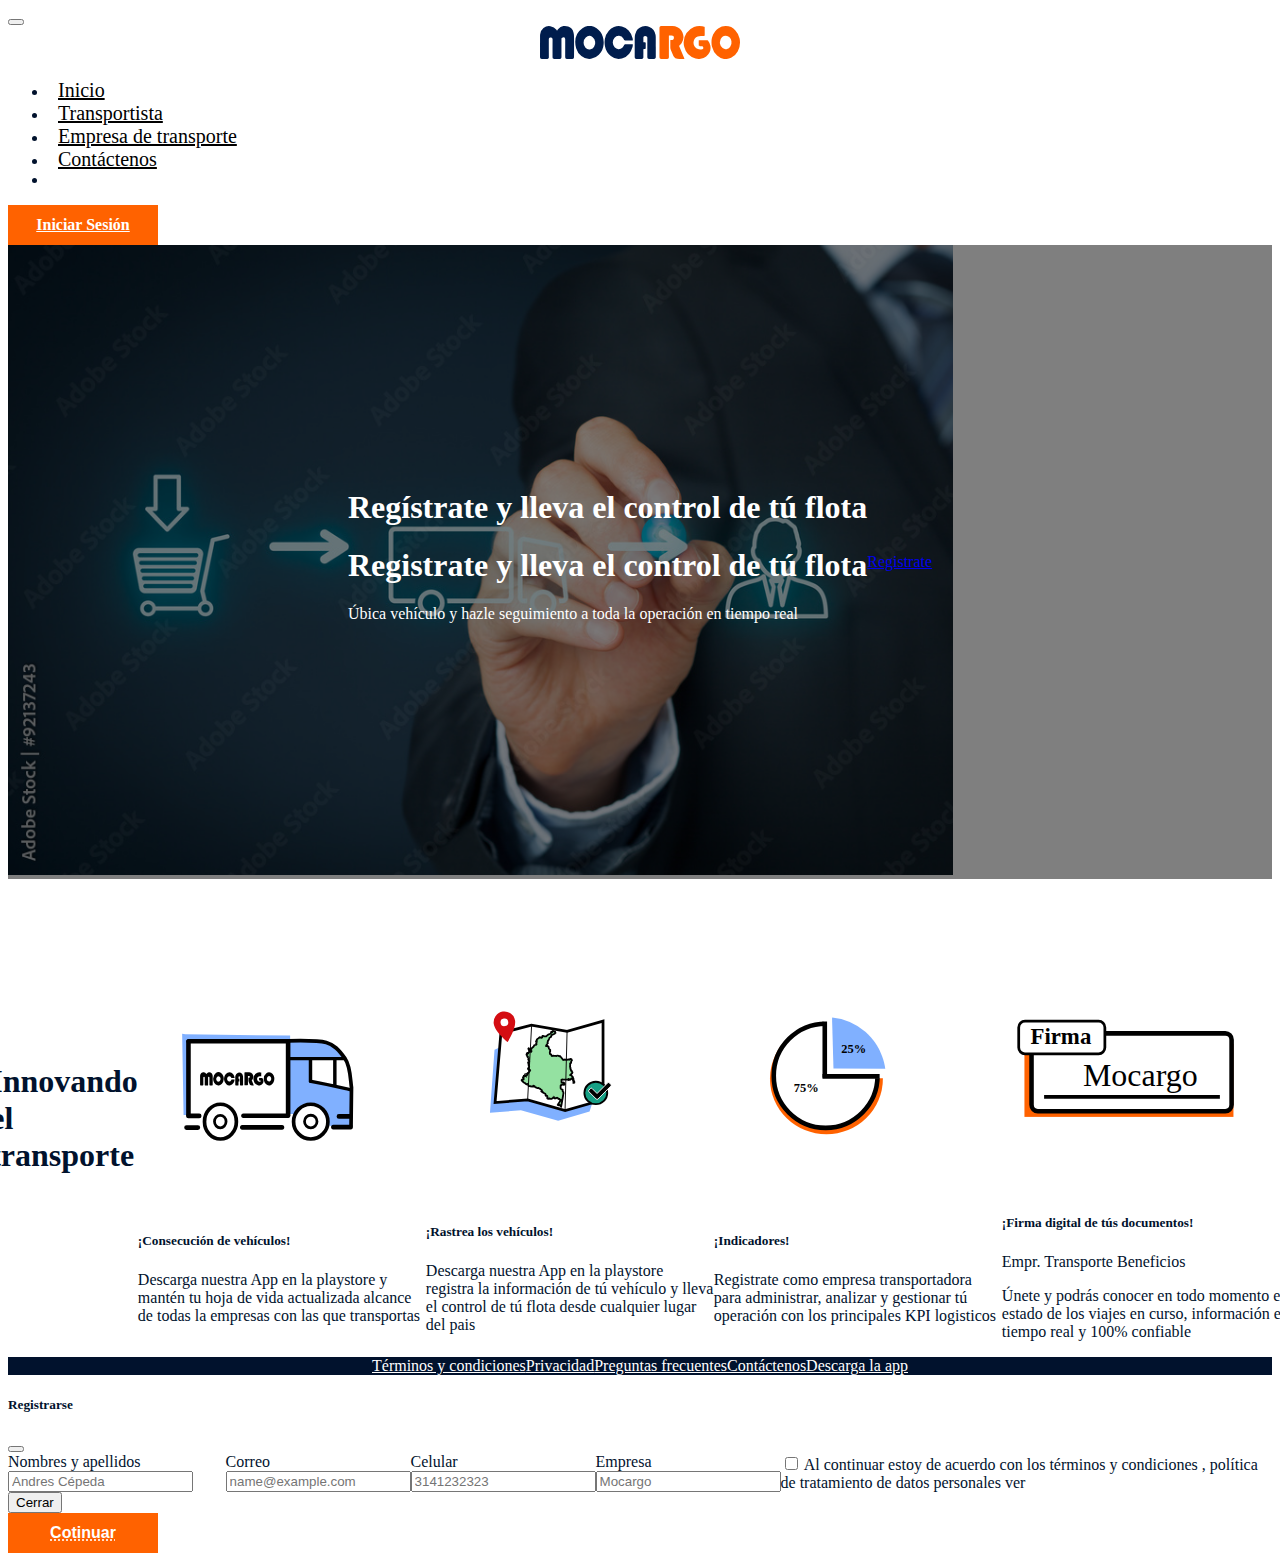
<file: empresa.html>
<!doctype html>
<html lang="en">
  <head>
    <meta charset="utf-8">
    <meta name="viewport" content="width=device-width, initial-scale=1">
    <title>Bootstrap demo</title>    
    <link href="https://cdn.jsdelivr.net/npm/bootstrap@5.2.0-beta1/dist/css/bootstrap.min.css" 
    rel="stylesheet" integrity="sha384-0evHe/X+R7YkIZDRvuzKMRqM+OrBnVFBL6DOitfPri4tjfHxaWutUpFmBp4vmVor" crossorigin="anonymous">
    <link rel= "stylesheet" href = "index.css">
</head>
<!-- Header -->


<body  class="fondo" data-spy="scroll" data-bs-target="#navbar-controls" data-offset="0">
 <div class="container fondo">

     <nav  id="header" class="fondo navbar navbar-expand-lg  navbar-light  sticky-top">
         <div class="container-fluid mt-2 mb-0 " >
             <button class="navbar-toggler" type="button" data-bs-toggle="collapse" 
             data-bs-target="#navbar" aria-controls="navbar" aria-expanded="false"
             aria-label="Toggle navigation">
             <span class="navbar-toggler-icon"></span>
             </button>
             <div class="row text-center mt-3 mb-3 text-center" >
                 <div class="container">
                     <a class="navbar-brand " href="#" ><img src="assets/images/generales/mocargo2.svg" class="img-responsive"></a>
                  </div>
             </div>
             <div  class="collapse navbar-collapse" id="navbar">
                 
                 <ul class="navbar-nav mx-auto " > <!--tirarlo a la derecha o izquierda-->
                     <li class="nav-item bt-2"><a class="nav-link text-moca" href="index.html">Inicio</a></li>
                     <li class="nav-item bt-2"><a class="nav-link text-moca" href="conductor.html">Transportista</a></li>
                     <li class="nav-item bt-2"><a class="nav-link text-moca" href="empresa.html">Empresa de transporte</a></li>
                     <li class="nav-item"><a class="nav-link text-moca" href="#main">Contáctenos</a></li>
                     <li class="nav-item"><a class="col-2" href="#main"></a></li>
                </ul>
                <div>
                     <a class="nav-link   btn btn-success btn-moca mt-0" href="#conviertete-en-orador" > 
                         Iniciar Sesión</a></li>
    
                 </div>
            </div>
         </div>
     </nav>
 </div>
   
    <!--como hacer link     <li class="nav-item"><a class="nav-link text-mocargo" 
                href="#" data-toggle="modal" data-target="#modalCompra">Iniciar Sección</a>
              </li>-->
  
    
    <!--Carrusel data-bs-ride="carousel"  class="carousel slide carousel-fade" -->
    <section id="main">
        <div id="carousel" class="carousel slide " >
            <div class="carousel-inner">
                <div class="carousel-item active">
                    <img class="d-block w-100" src="assets/images/empresa/empresa.jpg" alt="First slide">
                    
                </div>
                   <div class="overlay">
                      <div class="container">
                          <div class="row" >
                              <!--alinear text-center text-md-right" -->
                              <div class="col-md-12 offset-md-0 text-center text-md-center" >
                                  <h1 class="display-1 d-none d-md-block" >Regístrate y lleva el control de tú flota</h1>
                                  <h1 class="display-0 d-lg-none " >Registrate y lleva el control de tú flota</h1>
                                  <p class="d-none d-md-block ">Úbica vehículo y hazle seguimiento a toda la operación en tiempo real</p>
                                       <br>
                                        <div class="row">

                                         </div>
                                </div >
                                <div class="d-grid gap-2 col-4 mx-auto bt-4">
                                   <a href="#" class="btn btn-outline-light" 
                                   data-bs-toggle="modal"
                                   data-bs-target="#modalCompra"
                                   >Registrate</a>
                                 </div>
                                                           

                         
                          </div>
                      </div>

                  </div>
                </div>
              </div>
              
            </div>
            
        </section>


        <section id="beneficios" class="mt-4 row">
            <div class="container align-items-center">
                <div class="row" >
                    <div id="col" class="col text-center  mt-4 mb-4">
                        <small></small>
                        <h1>Innovando el transporte</h1>
                    </div>
                    <div class="row" >
                        <div class="col-md-3 mb-3 text-center row">                            
                            <div class="card" style="width: 18rem;">
                                <img class="card-img-top" src="assets/images/generales/Logo_veh.svg"  alt="Card image cap">
                                <div class="card-body">
                                <h5 class="card-title mb-4">¡Consecución de vehículos!</h5>
                                <p class="card-text">Descarga nuestra App en la 
                                      playstore y mantén tu hoja de vida actualizada alcance de todas la empresas con las que transportas</p>
                                </div>
                            </div>
                        </div>
                        <div class="col-md-3 mb-3 text-center row ">                            
                            <div class="card" style="width: 18rem;">
                                <img class="card-img-top" src="assets/images/generales/Logo_rastreo.svg"  alt="Card image cap">
                                <div class="card-body">
                                    <h5 class="card-title mb-4">¡Rastrea los vehículos!</h5>
                                  <p class="card-text">Descarga nuestra App en la 
                                      playstore registra la información de tú vehículo y lleva el control de tú flota desde cualquier lugar del pais</p>
                                </div>
                            </div>
                        </div>
                        <div class="col-md-3 mb-3 text-center row">                            
                            <div class="card" style="width: 18rem;">
                                <img class="card-img-top" src="assets/images/generales/Logo_indicadores.svg"  alt="Card image cap">
                                <div class="card-body">
                                    <h5 class="card-title mb-0">¡Indicadores!</h5>
                                  <p class="card-text">Registrate como empresa transportadora para administrar, analizar y gestionar tú operación con los principales KPI
                                      logisticos </p>
                                </div>
                            </div>
                        </div>
                        <div class="col-md-3 mb-3 text-center row">                            
                            <div class="card" style="width: 18rem;">
                                <img class="card-img-top" src="assets/images/generales/Logo_firma.svg"  alt="Card image cap">
                                <div class="card-body">
                                    <h5 class="card-title mb-0">¡Firma digital de tús documentos!</h5>
                                    <div class="badges">
                                        <span class="badge ">Empr. Transporte</span>
                                        <span class="badge ">Beneficios</span>
                                    </div>
                                  <p class="card-text">Únete y podrás conocer en todo momento el estado de los viajes en curso, información en tiempo real y 100% confiable</p>
                                </div>
                            </div>
                        </div>
                    </div>
                </div>
                        
            </div>
        </section>

        <!--Nueva sescion-->
        <!--
            <section id="place-time">
                        <div class="container-fluid">
                            <div class="row">
                                <div class="col-12 col-lg-6 pl-0 pr-0">
                                    <img src="assets/images/reportes.png" alt="reportes">
                                </div>
                                <div class="col pt-2">
                                    <h2>Conoce nuestros reportes</h2>
                                    <p>A tráves de nuestra apliación web </p>
                                    Columna 2
                                </div>
                            </div>
                        </div>
            </section>
                    

        -->

          <!--Footer-->
        <footer id="footer" class="pb-4 pt-4">
                  <div class="container">
                    <div class="row text-center">
               
                    <div class="col-12- col-lg"></div>
                    <div class="col-12- col-lg"><a href="assets/images/Terminosycondiciones.pdf" target="_blank">
                        Términos y condiciones</a></div>
                    <div class="col-12- col-lg"><a href="assets/images/TratamientoDatos.pdf" target="_blank">Privacidad</a></div>
                    <div class="col-12- col-lg"><a href="#">Preguntas frecuentes</a></div>
                    <div class="col-12- col-lg"><a href="#">Contáctenos</a></div>
                    <div class="col-12- col-lg"><a href="#">Descarga la app</a></div>
          
                    </div>
                  </div>
            </footer>
<!--modal popa-->
<div class="modal fade" id="modalCompra" tabindex="-1" aria-labelledby="exampleModalLabel" aria-hidden="true">
    <div class="modal-dialog modal-dialog-centered">
      <div class="modal-content">
        <div class="modal-header">
          <h5 class="modal-title" id="exampleModalLabel">Registrarse</h5>
          <button type="button" class="btn-close"
           data-bs-dismiss="modal" aria-label="Close"></button>
        </div>
        <div class="modal-body">
                    <!--registrarse-->
        <section id="registrarse" class="pt-2 pb-4">
            <div class="container">
                <div class="row">
                    <div class="col text-uppercase text-center">
                        <small >
                                                     
                        </small>

                    </div>
                </div>
                <div class="col col-md-10 offset-md-1 col-lg-8 offset-lg-2 pt-2">
                    <form>
                        <div class="row">
                            <div class="mb-1">
                                <label for="registroempresas" class="form-label">Nombres y apellidos</label>
                                <input type="text" class="form-control" id="registroempresas" placeholder="Andres Cépeda">
                            </div>
                            <div class="mb-1">
                                <label for="registroempresas" class="form-label">Correo</label>
                                <input type="text" class="form-control" id="registroempresas" placeholder="name@example.com">
                            </div>
                            <div class="mb-1">
                                <label for="registroempresas" class="form-label">Celular</label>
                                <input type="text" class="form-control" id="registroempresas" placeholder="3141232323">
                            </div>
                            <div class="mb-1">
                                <label for="registroempresas" class="form-label">Empresa</label>
                                <input type="text" class="form-control" id="registroempresas" placeholder="Mocargo">
                            </div>
                            <div class="form-check mb-1 text-md-right" >
                                
                                    <div class="mb-0"><input class="form-check-input text-center" type="checkbox" value="" id="defaultCheck1">
                                        Al continuar estoy de acuerdo con los términos y condiciones , política de tratamiento de datos personales ver
                                </div>
                            </div>
                        </div>
                      </form>

                </div>
            </div>

        </section>
          
        </div>
        <div class="modal-footer">
          <button type="button" class="btn btn-secondary" data-bs-dismiss="modal">Cerrar</button>
          <button type="button" class="btn btn-moca"> <!--para ampliar el botón al 100 utiliza w-100-->
            <abbr title="Al dar click en enviar acepta nuestra politica de privacidad" data-bs-toggle="tooltip">Cotinuar</abbr>
         </button>
        </div>
      </div>
    </div>
  </div>
  

</body>
<script src="https://cdn.jsdelivr.net/npm/bootstrap@5.2.0-beta1/dist/js/bootstrap.bundle.min.js" integrity="sha384-pprn3073KE6tl6bjs2QrFaJGz5/SUsLqktiwsUTF55Jfv3qYSDhgCecCxMW52nD2" crossorigin="anonymous"></script>
  <script src="https://cdn.jsdelivr.net/npm/@popperjs/core@2.11.5/dist/umd/popper.min.js" integrity="sha384-Xe+8cL9oJa6tN/veChSP7q+mnSPaj5Bcu9mPX5F5xIGE0DVittaqT5lorf0EI7Vk" crossorigin="anonymous"></script>
  <script src="https://cdn.jsdelivr.net/npm/bootstrap@5.2.0-beta1/dist/js/bootstrap.min.js" integrity="sha384-kjU+l4N0Yf4ZOJErLsIcvOU2qSb74wXpOhqTvwVx3OElZRweTnQ6d31fXEoRD1Jy" crossorigin="anonymous"></script>
  <script src="index.js"></script>
  <script type="module">import {MyTag} from './my-tag.js'; window.customElements.define('my-tag', MyTag);
 </script>
  </html>
</file>
<file: index.css>
.fondo {
    color:#01122D ;
    background-color: #ffffff;
}

.text-moca{
    
       color: black !important;
       font-weight: normal;
       font-size: 20px;
       padding: 10px;
    
}
.text-moca:hover{

    color: #ffffff;
    text-decoration: unset #FF6200;
    font-weight: bold;
   
   /* font-size: 50px;*/

}


#navbar  img{
    width: 100px;
    margin-left: auto;
    margin-right: auto;
}


#main #carousel td,th{
    border-width: 0px;
    border-style: solid;
    border-color: white;
    overflow-x: auto;
    overflow-y: auto;
    color: white;
    font-weight: normal;
    font-size: 1px;

  }

.btn-moca {
    background-color:#FF6200 !important ;
    color: white;
    border: white;
    width: 150px;
    height: 40px;
    font-weight: bold;
    font-size: 16px;
    justify-content: center;
    display: flex;
    align-items: center;
    
}
.btn-moca:hover{
    background-color:#ff62006c !important  ;
}

.btn-moca2:hover{
    background-color:#01122d57!important  ;
}

.btn-moca2 {
    background-color:#EEEEEE !important ;
    color: black;
    border: white;

}

.secundary {
    background-color: #FFEF77;
    color: black;
}

.tertiary {
    background-color: #2665CB;
    color: white;
}




.col{
    display: flex;
    justify-content: center !important;
}

#footer {
   background: linear-gradient(90deg,#01122D,#01122D 10%,#01122D); 
}

#footer a {
    color: white
}

.container-fluid.mt-2.mb-2 {
    display: flex;
    align-items: center;
    flex-wrap: inherit;
    justify-content: space-around  !important;}

    .container-fluid.mt-2.mb-3 {
        display: flex;
        flex-wrap: inherit;
        align-items: center;
        justify-content: space-around  !important;}
    

#header img{
    width: 200px;

}

#header text {
    background-color: #FF6200;
}


#main .carousel-inner img {
    max-height: 70vh;
    object-fit: cover;
    filter: grayscale(0%);
}

#header .centrarimg {
    display: flex;
    flex-wrap: inherit;
    align-items: center;
    justify-content: center; 
}
.row {
    display: flex;
    align-items: center;
    justify-content: center;
    
}

#beneficios img{
    width: 250px;
    margin-left: auto;
    margin-right: auto;
    margin-top: 50px;
    text-align: center;
    margin: 0 0 0px;
    padding-top: 60px;
    

}
#carousel {
    position: relative;
}

#carousel .overlay {
    position: absolute;
    top:0;
    bottom: 0;
    left: 0;
    right: 0;
    background-color: rgba(0, 0, 0, 0.5);
    color:white
}

#carousel .overlay .container, 
#carousel .overlay .row{
    height: 100%;

}

#placetime img{
    max-width: 80%;
}

#footer img{
    width: 180px;
}

.carousel-item {
    transition: transform 1s ease, opacity .5s ease-out;
}
</file>
